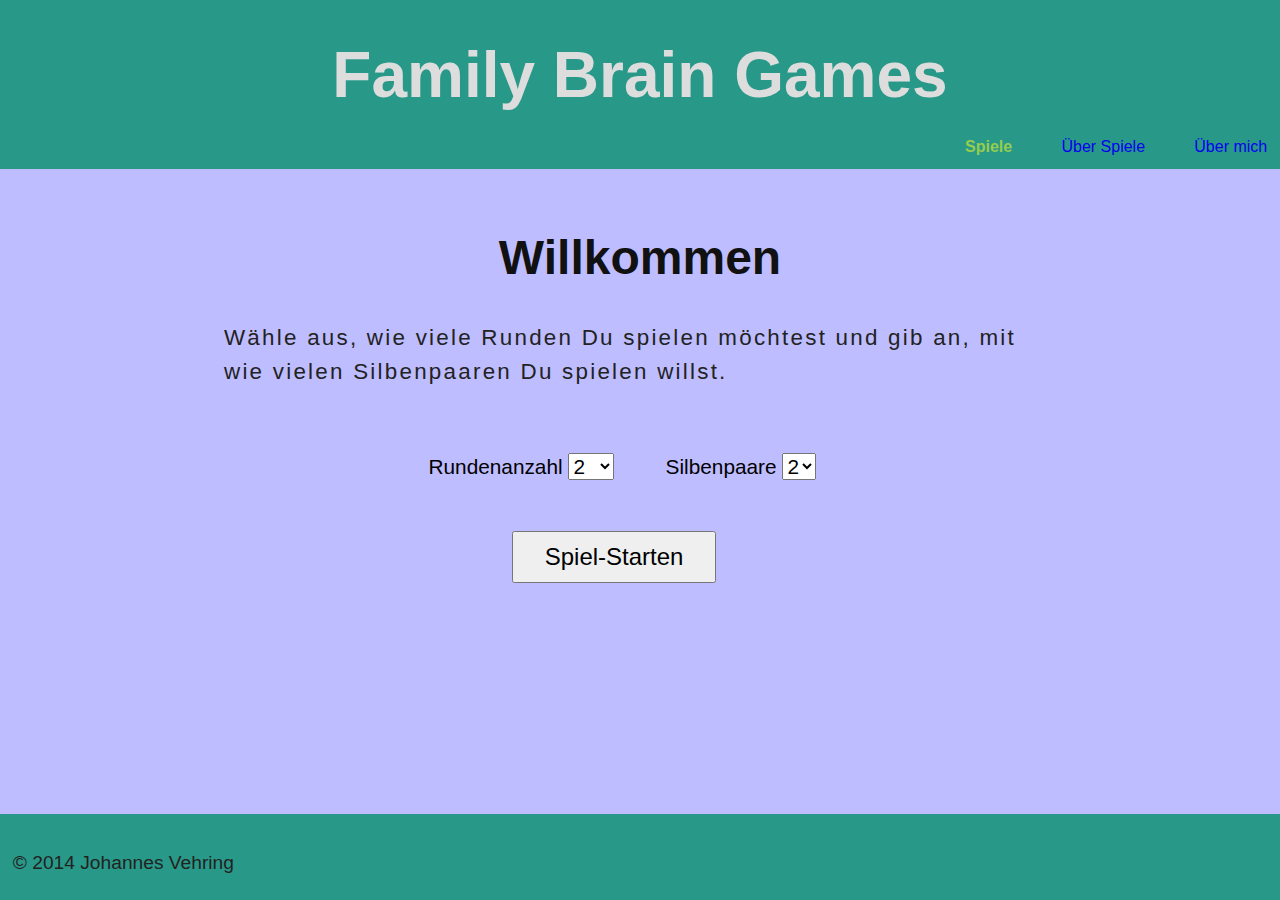
<file: index.html>
<!DOCTYPE html>
<html>
  <head>
    <meta charset="utf-8">
    <title>Family Brain Games-Variante 5</title>
    <link rel="stylesheet" href="css/normalize.css">
    <link rel="stylesheet" href="css/layout.css">
  </head>
  <body>
  <header>
   <h1><a href="index.html">Family Brain Games</a></h1>
   <nav>
     <ul>
       <li><a href="index.html" class="selected">Spiele</a></li>
       <li><a href="html/aboutGames.html">Über Spiele</a></li>
       <li><a href="html/aboutMe.html">Über mich</a></li>
     </ul>
   </nav>
 </header>   
	<div id="wrapper">
	<section id="spielBrett" class="group">
	  <div id="willkommen">
	    <h2>Willkommen</h2>
      <p>Wähle aus, wie viele Runden Du spielen möchtest und gib an, mit wie
      vielen Silbenpaaren Du spielen willst.</p>
    </div>
	  <form>
	    <div id="einrichten">    
		    <div class="spielAngaben">
			    <div id="rundenzahlAbfragen" class="group">
			      <label for="rundenanzahl">Rundenanzahl</label>       
			      <select name="rundenanzahl" id="rundenanzahl">
			        <option value="2" selected="selected">2</option>
			        <option value="3">3</option>
			        <option value="4">4</option>
			        <option value="5">5</option>
			        <option value="6">6</option>
			        <option value="7">7</option>
			        <option value="8">8</option>
			        <option value="9">9</option>
			        <option value="10">10</option>
			        <option value="11">11</option>
			        <option value="12">12</option> 
			      </select>
			    </div>  
			  </div>				
				<div class="spielAngaben">
				  <div id="silbenlaengeAbfragen" class="group">
			      <label for="silbenlaenge">Silbenpaare</label>
			      <select name="silbenlaenge" id="silbenlaenge">
			        <option value="2" selected="selected">2</option>
			        <option value="3">3</option>
			        <option value="4">4</option>
			        <option value="5">5</option>
			        <option value="6">6</option>
			        <option value="7">7</option>
			        <option value="8">8</option>
			      </select>
			    </div>  
		    </div>  		    
		    <div id="start" class="group">
	        <input type="button" id="startButton" value="Spiel-Starten">
		    </div>
	    </div>	    
	    <div id="zeigeZeichenfolge">
	      <div id="silbenAusgabe"></div>
	      <input type="button" id="okButton" value="OK">
	    </div>
	    <div id="senden">
	      <input type="text" id="silbenEingabe">
	      <input type="button" id="vergleichButton" value="vergleiche">
	    </div>  
	    <div id="richtigFalsch">
	    <!-- maxlength="20" -->
	      <div id="richtigFalschAusgabe"></div>
	      <input type="button" id="weiterButton" value="weiter">
	    </div>
	    
	    <div id="endergebnis">
	      <p id="endergebnisAusgabe"></p>
	      <input type="button" id="nochmalButton" value="nochmal">
	      <input type="button" id="zurueckButton" value="zurück">
	    </div>
	    
	  </form>
	</section>
	</div>
   <footer>
    <div>
      <p>&copy; 2014 Johannes Vehring</p>
    </div>
  </footer>
  <script src="http://code.jquery.com/jquery-2.1.0.js"></script>
  <script src="js/app.js"></script>
  <script src="js/spiel.js"></script>
  </body>
</html>
</file>
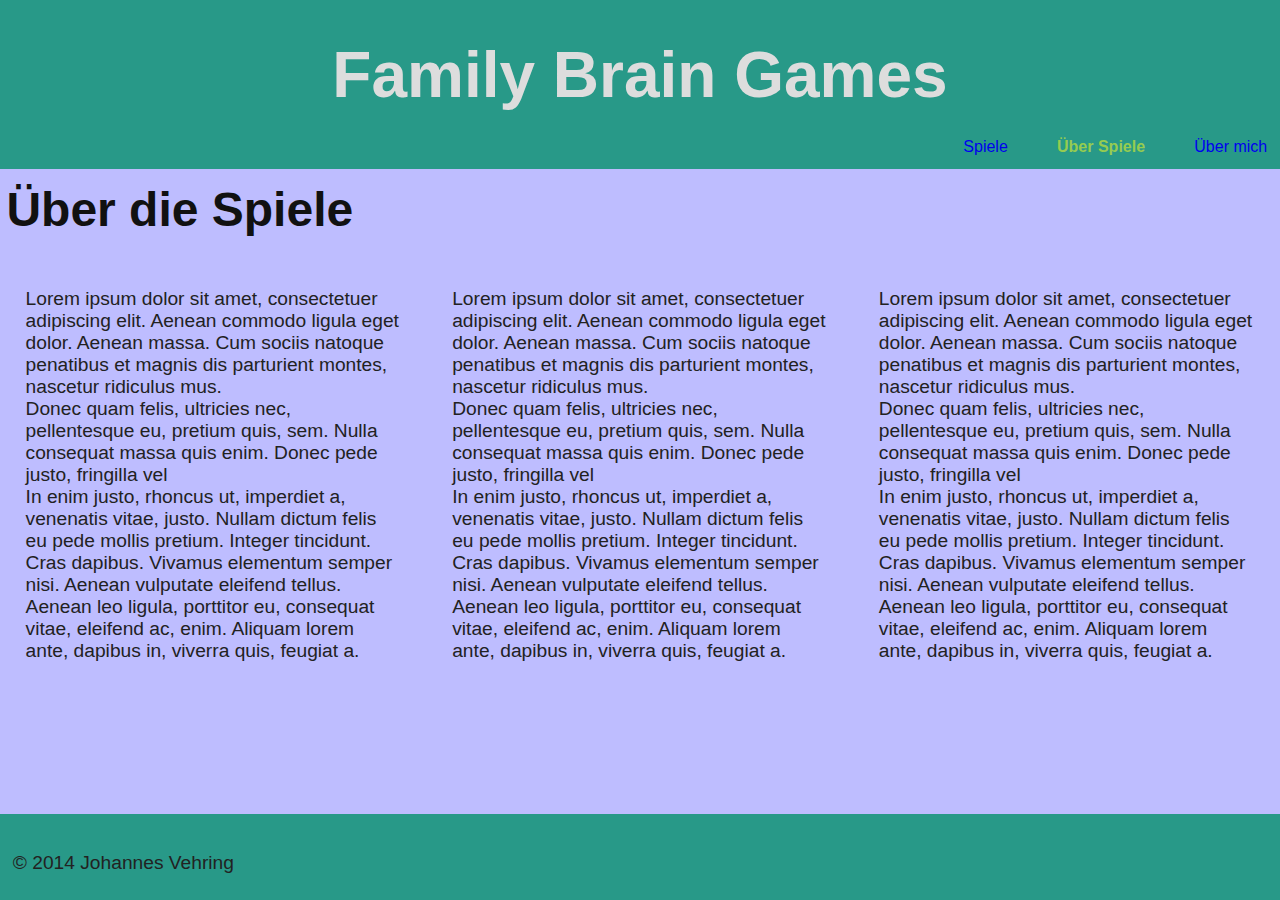
<file: html/aboutGames.html>
<!DOCTYPE html>
<html>
  <head>
    <meta charset="utf-8">
    <title>Family Brain Games</title>
    <link rel="stylesheet" href="../css/normalize.css">
    <link rel="stylesheet" href="../css/layout.css">
  </head>
  <body>
  <header>
    <h1><a href="index.html">Family Brain Games</a></h1>
    <nav>
      <ul>
        <li><a href="../index.html">Spiele</a></li>
        <li><a href="aboutGames.html" class="selected">Über Spiele</a></li>
        <li><a href="aboutMe.html">Über mich</a></li>
      </ul>
    </nav>
  </header>   
		<div id="wrapper" class="group">
		  <h2>Über die Spiele</h2>
			<div>
			 <section class="aboutGames">
        <p>Lorem ipsum dolor sit amet, consectetuer adipiscing elit. Aenean 
        commodo ligula eget dolor. Aenean massa. Cum sociis natoque penatibus
         et magnis dis parturient montes, nascetur ridiculus mus.
        </p>
				<p>Donec quam felis, ultricies nec, pellentesque eu, pretium quis, sem. 
				Nulla consequat massa quis enim. Donec pede justo, fringilla vel
        </p>
        <p>In enim justo, rhoncus ut, imperdiet a, venenatis vitae, justo.
           Nullam dictum felis eu pede mollis pretium. Integer tincidunt. Cras
            dapibus. Vivamus elementum semper nisi. Aenean vulputate eleifend 
          tellus. Aenean leo ligula, porttitor eu, consequat vitae, eleifend
           ac, enim. Aliquam lorem ante, dapibus in, viverra quis, feugiat a.
        </p>
      </section>
       <section class="aboutGames">
        <p>Lorem ipsum dolor sit amet, consectetuer adipiscing elit. Aenean 
        commodo ligula eget dolor. Aenean massa. Cum sociis natoque penatibus
         et magnis dis parturient montes, nascetur ridiculus mus.
        </p>
        <p>Donec quam felis, ultricies nec, pellentesque eu, pretium quis, sem. 
        Nulla consequat massa quis enim. Donec pede justo, fringilla vel
        </p>
        <p>In enim justo, rhoncus ut, imperdiet a, venenatis vitae, justo.
           Nullam dictum felis eu pede mollis pretium. Integer tincidunt. Cras
            dapibus. Vivamus elementum semper nisi. Aenean vulputate eleifend 
          tellus. Aenean leo ligula, porttitor eu, consequat vitae, eleifend
           ac, enim. Aliquam lorem ante, dapibus in, viverra quis, feugiat a.
        </p>
      </section>
      <section class="aboutGames">
        <p>Lorem ipsum dolor sit amet, consectetuer adipiscing elit. Aenean 
        commodo ligula eget dolor. Aenean massa. Cum sociis natoque penatibus
         et magnis dis parturient montes, nascetur ridiculus mus.
        </p>
        <p>Donec quam felis, ultricies nec, pellentesque eu, pretium quis, sem. 
        Nulla consequat massa quis enim. Donec pede justo, fringilla vel
        </p>
        <p>In enim justo, rhoncus ut, imperdiet a, venenatis vitae, justo.
           Nullam dictum felis eu pede mollis pretium. Integer tincidunt. Cras
            dapibus. Vivamus elementum semper nisi. Aenean vulputate eleifend 
          tellus. Aenean leo ligula, porttitor eu, consequat vitae, eleifend
           ac, enim. Aliquam lorem ante, dapibus in, viverra quis, feugiat a.
        </p>
      </section>
			</div>
     
    </div>
    <footer>
    <div>
      <p>&copy; 2014 Johannes Vehring</p>
    </div>
  </footer>
  </body>
</html>
</file>
<file: css/layout.css>
/* Farben:
  #D14E2A okka?
  #995745 braun?
  #FF205B pink?
  #7DFF60 hellgrün
  #6FCC05 dunkelgrün
  
  andere kombi
  #96CC50 hellgrün
  #289988 dunkelgrün
  #FFF57E okka
  #BEBDFF grau
  #506FCC blau
*/


/*	Grundlegend
==============================================================================*/

header,
footer,
div,
section,
h1,
h2,
h3,
h4,
div,
p,
aside,
article {
 padding: 0;
 margin: 0;
}

/* Die Angaben hier, halten den footer immer unten-auch responsive!!!
erst ab IE-10 darunter kein Support :(
Dazu gehoert noch die 'flex: 1' Angabe im Wrapper
*/
body {
  display: flex;  /*Fuer footer*/
  min-height: 100vh;  /*Fuer footer*/
  flex-direction: column; /*Fuer footer*/
}

/* flex: 1; haelt den footer mit 'Unten' s.h. body!
*/
#wrapper {
	background-color: #BEBDFF;
	flex: 1; /*Fuer footer*/
}

#wrapper,
nav,
footer div {
  max-width: 1280px;
  margin: 0 auto;
}

nav {
	text-align: right;
}
nav ul li {
  padding: 1%;
  margin-left: 1.5%;
}
nav ul li a:hover,
.selected {
	font-weight: bold;
}
nav ul li a:hover {
  color: #FFF57E;
}
.selected {
  color: #96CC50;
}

header,
footer  {
	background-color: #289988;
}

h1,
a {
  text-decoration: none;
}

h1 {
  font-size: 4em;
  text-align: center;
  padding: 3% 0 1%;
}

h1 a {
  color: #ddd;
}

h2,
h3,
h4 {
  color: #111;
  padding: 1% 0.5%;
}

h2 {
  font-size: 3em;
}

p {
  color: #222;
}

footer p{
  padding: 3% 1% 2%;
}

/*	Bilder
================================================================*/

#me div img {
	border-radius: 100%;
	max-width: 150px;
	max-height: 150px;
	float: left;
	margin-right: 4%;
	margin-bottom: 1%;
}

#interessen li img {
	max-width: 150px;
	max-height: 60px;
}


/* about me
===============================================================*/

#me > div {
	width: 50%;
	float: left;
	padding: 2% 2%;
}

#me > div p+p{
	padding-top: 1%;
  margin-bottom: 2%;
}

#gallery {
	width: 100%;
	clear: both;
}

#interessen {
	background-color: darkgrey;
	padding: 2.5%;
}

#interessen li {
	padding: 5px;
	border: 1px solid black;
	background-color: grey;
	margin: 5px;
}

/* about games
=============================================================================*/

.aboutGames {
  width: 33.33%;
  padding: 3% 2%;
  float: left;
}


/* spiele
=============================================================================*/

#spielBrett {
  width: auto;
}

#einrichten,
#zeigeZeichenfolge,
#senden,
#richtigFalsch,
#endergebnis{
  width: 80%;
  margin: 5% 10%;
}

#spielBrett #willkommen h2 {
    text-align: center;
    margin-top: 1em;
    margin-bottom: 0.5em;
}

#spielBrett #willkommen > p {
    margin: 0 10em;
    letter-spacing: 0.1em;
    font-size: 1.4em;
    line-height: 1.5em;
}


/* einrichten - spielAngaben **********************************************/
.spielAngaben {
  width: 50%;
  float: left;
  margin-bottom: 5%;
}

#einrichten .spielAngaben{
  font-size: 1.3em;
}

#rundenzahlAbfragen,
#silbenlaengeAbfragen {
  width: auto;
}

#rundenzahlAbfragen {
  float: right;
  margin-right: 5%;
}

#silbenlaengeAbfragen {
  margin-left: 5%;
}


/* warum kann ich nicht margin 'auto' setzen? */
#start input  {
    margin: 0 37.5% 2%;
}

#startButton {    
  font-size: 1.5em;
  padding: 1% 3%;
}


/* zeigeZeichenfolge (senden / richtigFalsch) ***********/
#silbenAusgabe,
#silbenEingabe,
#richtigFalschAusgabe,
#endergebnisAusgabe {
  width: 100%;
  text-align: center;
  margin-bottom: 5%;
  letter-spacing: 0.25em;
}

#silbenAusgabe,
#silbenEingabe {
    font-size: 4em;
}

#okButton,
#vergleichButton,
#weiterButton,
#nochmalButton,
#zurueckButton {
    font-size: 1.5em;
    padding: 0.1em 1.5em;
}

#okButton,
#vergleichButton,
#weiterButton {
  margin: 0 45%;
}


/* senden **************************/
#silbenEingabe {
    text-transform: uppercase;
}


/* richtigFalsch **************************/
#richtigFalschAusgabe,
#endergebnisAusgabe {
   font-size: 1.5em; 
}

 
/* endergebnis *******************************/
/*
#nochmalButton {
    margin-right: 3%;
    margin-left: 31%;
}
*/
</file>
